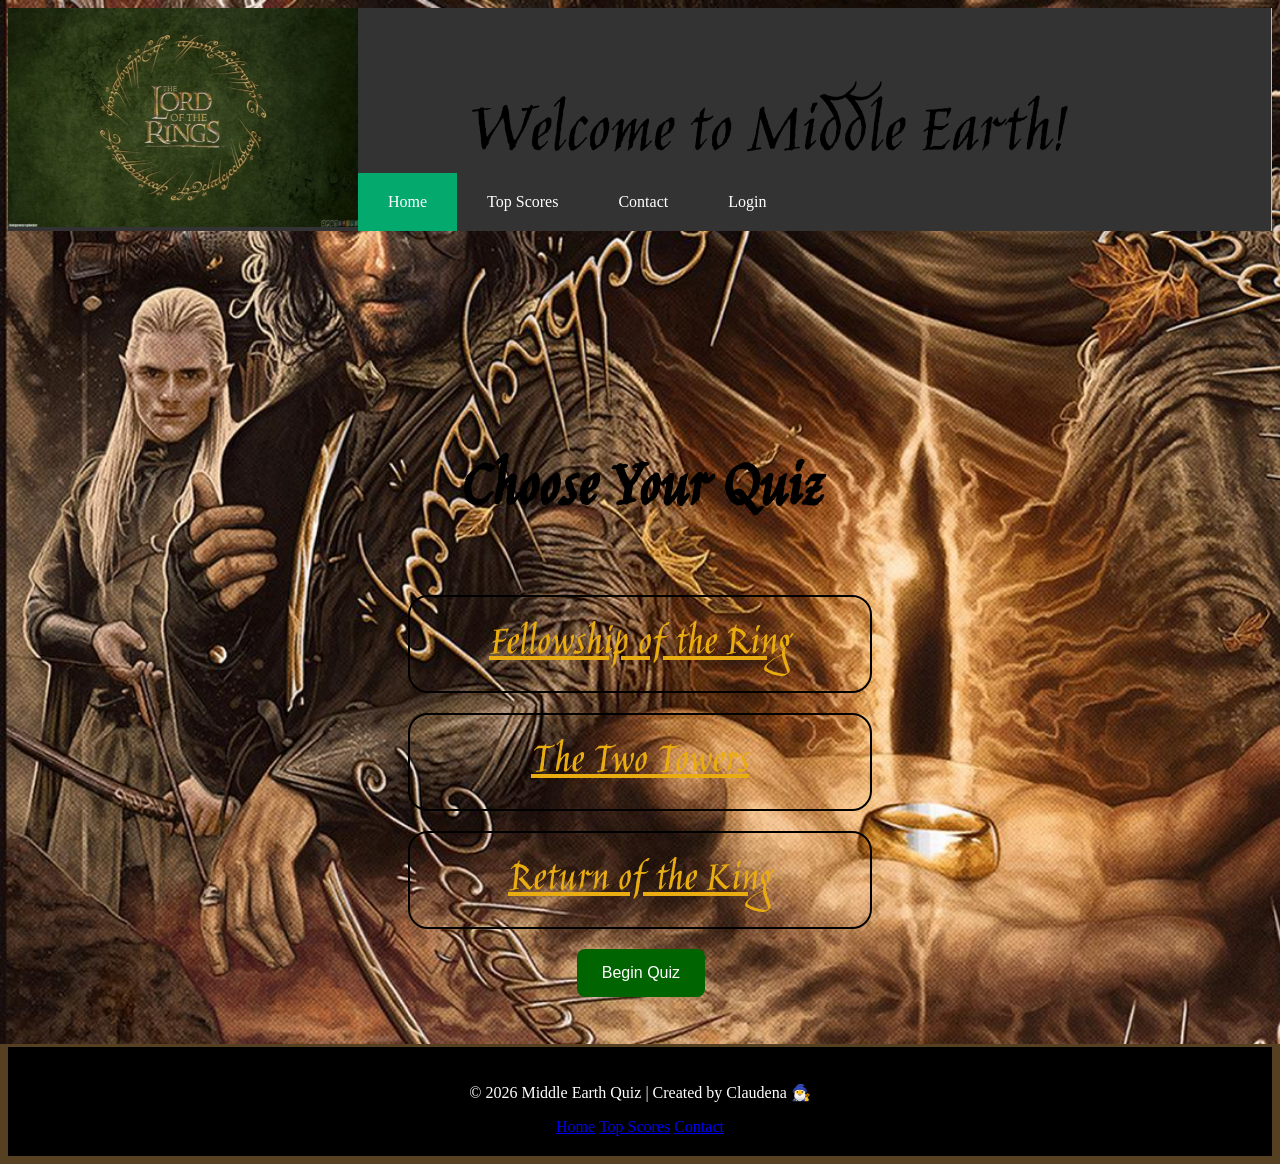
<file: index.html>
<!doctype html>
<html lang="en">
  <head>
    <meta charset="UTF-8" />
    <meta name="viewport" content="width=device-width, initial-scale=1.0" />
    <title>LordOfTheRings</title>
    <link rel="stylesheet" href="styles.css" />
    <link rel="preconnect" href="https://fonts.googleapis.com" />
    <link rel="preconnect" href="https://fonts.gstatic.com" crossorigin />
    <link
      href="https://fonts.googleapis.com/css2?family=Jim+Nightshade&display=swap"
      rel="stylesheet"
    />

    <style>
      h1 {
        position: relative;
        top: -200px;
        text-align: center;
        
      }
      h1 {

        font-family: "Jim Nightshade", cursive;
        font-weight: 400;
        font-style: normal;
        font-size: 75px;
        transition: transform 2s ease-in-out;
        margin-left: 20%;
        animation: fadeSlideIn 2.0s ease-out;
        
        /* transition: font-size 2s ease-in-out ; */
      }
       h1:hover {
        transform: scale(1.5);
        color: gold;
        
       }
      /* h1:hover {
        font-size: 100px;
        color: gold;
       
      } */

    </style>
  </head>

  <body style="background-color:#554121 ;">
    <ul class="list-one" style="display: flex; align-items: flex-end;">
      <li>
        <img
          style="width: 350px"
          src="./images/lotr logo.avif"
          alt="LOTR logo"
        />
      </li>
      <li><a class="active" href="./index.html">Home</a></li>
      <li><a href="./top_scores.html">Top Scores</a></li>
      <li><a href="#contact">Contact</a></li>
      <li><a href="./user_login.html">Login</a></li>
    </ul>
    <h1>Welcome to Middle Earth!</h1>

    <div class="choose-quiz">
      <h2>Choose Your Quiz</h2>

  <div class="quiz-options">
    <a href="./quiz_one.html" class="quiz-choice">
      Fellowship of the Ring
    </a>

    <a href="#" class="quiz-choice">
      The Two Towers
    </a>

    <a href="#" class="quiz-choice">
      Return of the King
    </a>
  </div>
</div>
    
    <button type="submit">Begin Quiz</button>

    </div>

<footer class="footer">
  <p>© 2026 Middle Earth Quiz | Created by Claudena 🧙‍♂️</p>

  <div class="footer-links">
    <a href="#">Home</a>
    <a href="#">Top Scores</a>
    <a href="#">Contact</a>
  </div>
</footer>
 



  </body>
</html>
</file>
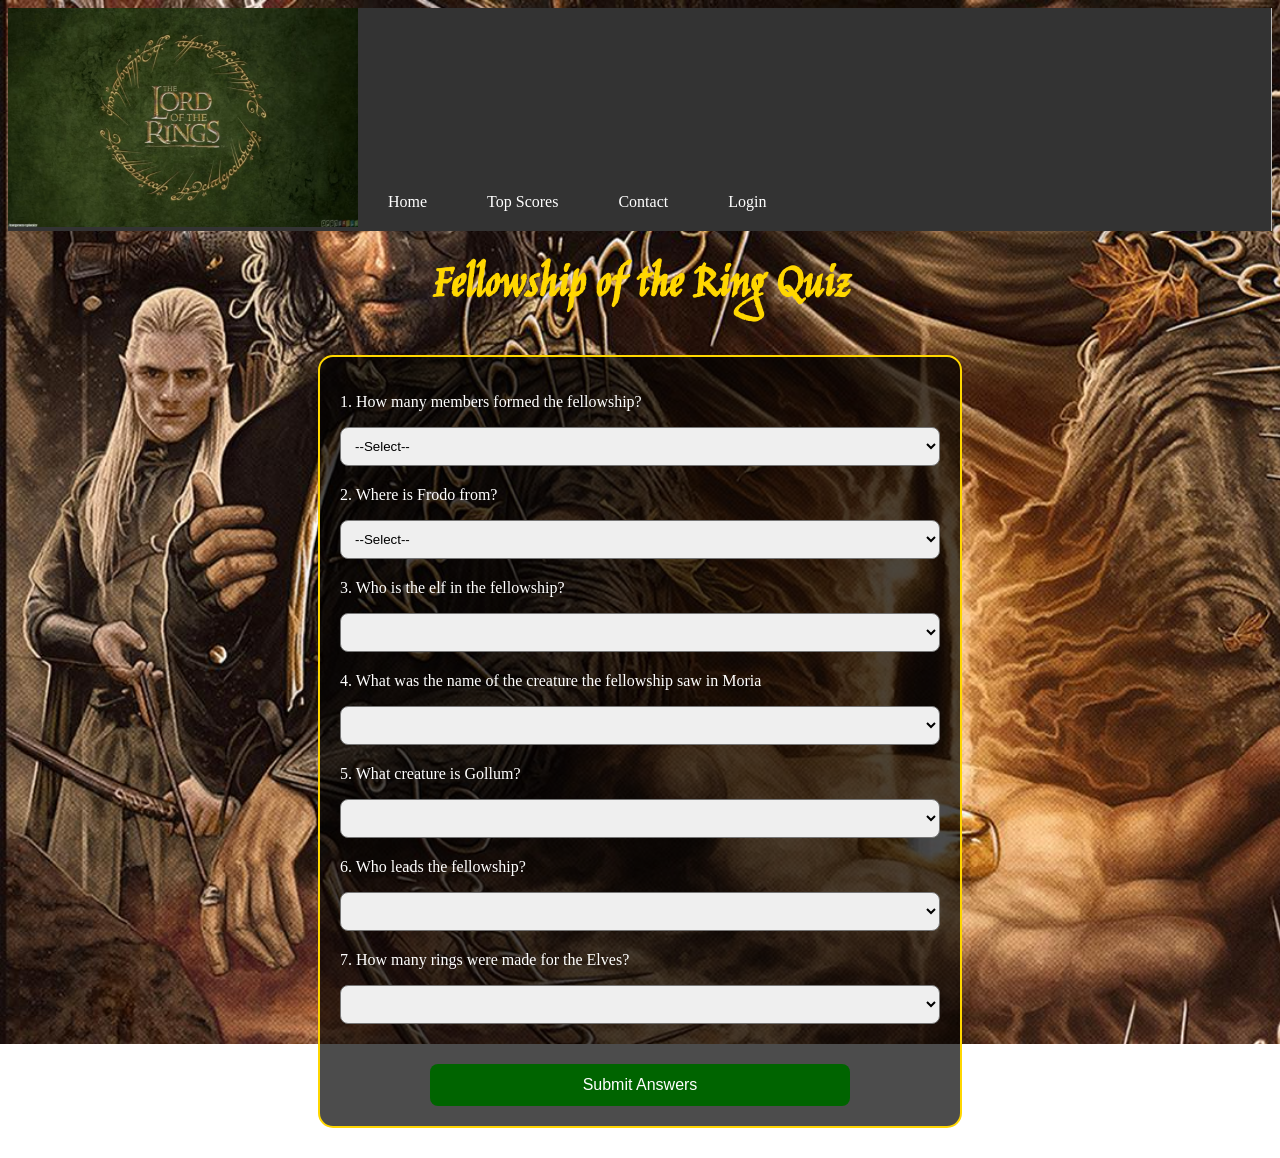
<file: quiz_one.html>
<!DOCTYPE html>
<html lang="en">
<head>
  <meta charset="UTF-8">
  <meta name="viewport" content="width=device-width, initial-scale=1.0">
  <title>Fellowship Quiz</title>
   <link rel="preconnect" href="https://fonts.googleapis.com" />
    <link rel="preconnect" href="https://fonts.gstatic.com" crossorigin />
    <link
      href="https://fonts.googleapis.com/css2?family=Jim+Nightshade&display=swap"
      rel="stylesheet"
    />
  <link rel="stylesheet" href="styles.css">
</head>

<body>

  
  <ul class="list-one" style="display: flex; align-items: flex-end;">
    <li>
      <img style="width: 350px" src="./images/lotr logo.avif" alt="LOTR logo" />
    </li>
    <li><a href="./index.html">Home</a></li>
    <li><a href="./top_scores.html">Top Scores</a></li>
    <li><a href="#">Contact</a></li>
    <li><a href="./user_login.html">Login</a></li>
  </ul>

  <h1 class="quiz-title">Fellowship of the Ring Quiz</h1>

  <form class="quiz-form" id="quizForm">

    
    <div class="question">
      <p>1. How many members formed the fellowship?</p>
      <select name="q1">
        <option value="">--Select--</option>
        <option value="three">11</option>
        <option value="nine">9</option>
        <option value="seven">7</option>
      </select>
    </div>

    
    <div class="question">
      <p>2. Where is Frodo from?</p>
      <select name="q2">
        <option value="">--Select--</option>
        <option value="buckland">Buckland</option>
        <option value="bag-end">Bag End</option>
        <option value="long-bottom">Long Bottom</option>
      </select>
    </div>

    

    <div class="question">
      <p>3. Who is the elf in the fellowship?</p>
      <select name="q3">
        <option value=""></option>
        <option value="legolas">Legolas</option>
        <option value="elrond">Elrond</option>
        <option value="thranduil">Thranduil</option>
      </select>
    </div>

    <div class="question">
      <p>4. What was the name of the creature the fellowship saw in Moria</p>
      <select name="q4">
        <option value=""></option>
        <option value="urakhi">Urak-hi</option>
        <option value="balrog">Balrog</option>
        <option value="warg">Warg</option>
      </select>
    </div>

    <div class="question">
      <p>5. What creature is Gollum?</p>
      <select name="q5">
        <option value=""></option>
        <option value="hobbit">Former Hobbit</option>
        <option value="orc">Orc</option>
        <option value="elf">Elf</option>
      </select>
    </div>

    <div class="question">
      <p>6. Who leads the fellowship?</p>
      <select name="q6">
        <option value=""></option>
        <option value="aragorn">Aragorn</option>
        <option value="gandalf">Gandalf</option>
        <option value="boromir">Boromir</option>
      </select>
    </div>

    <div class="question">
      <p>7. How many rings were made for the Elves?</p>
      <select name="q7">
        <option value=""></option>
        <option value="five">5</option>
        <option value="two">2</option>
        <option value="three">3</option>
      </select>
    </div>

    <button class="button-quiz">Submit Answers</button>

  </form>

  

  

</body>
</html>
</file>
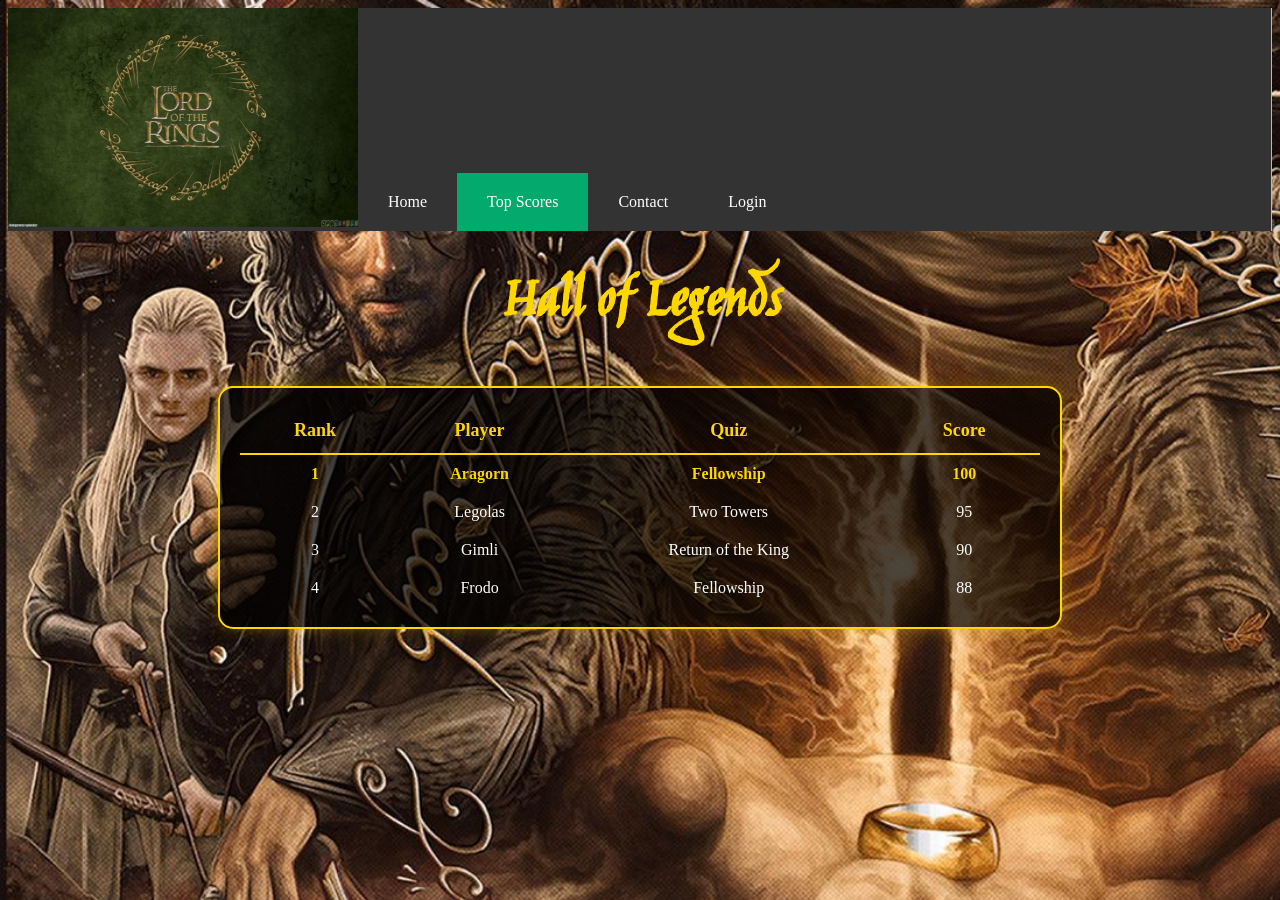
<file: top_scores.html>
<!DOCTYPE html>
<html lang="en">
<head>
    <meta charset="UTF-8">
    <meta name="viewport" content="width=device-width, initial-scale=1.0">
    <title>TopScores</title>

     <link rel="preconnect" href="https://fonts.googleapis.com" />
    <link rel="preconnect" href="https://fonts.gstatic.com" crossorigin />
    <link
      href="https://fonts.googleapis.com/css2?family=Jim+Nightshade&display=swap"
      rel="stylesheet"
    />

    <link rel="stylesheet" href="styles.css">


</head>
<body>
    
<ul class="list-one" style="display: flex; align-items: flex-end;">
    <li>
      <img style="width: 350px" src="./images/lotr logo.avif" alt="LOTR logo" />
    </li>
    <li><a href="./index.html">Home</a></li>
    <li><a class="active" href="./top_scores.html">Top Scores</a></li>
    <li><a href="#">Contact</a></li>
    <li><a href="./user_login.html">Login</a></li>
  </ul>

   
  <h1 class="scores-title">Hall of Legends</h1>

  
  <div class="scores-container">

    <table class="scores-table">
      <thead>
        <tr>
          <th>Rank</th>
          <th>Player</th>
          <th>Quiz</th>
          <th>Score</th>
        </tr>
      </thead>

      <tbody>
        <tr>
          <td>1</td>
          <td>Aragorn</td>
          <td>Fellowship</td>
          <td>100</td>
        </tr>
        <tr>
          <td>2</td>
          <td>Legolas</td>
          <td>Two Towers</td>
          <td>95</td>
        </tr>
        <tr>
          <td>3</td>
          <td>Gimli</td>
          <td>Return of the King</td>
          <td>90</td>
        </tr>
        <tr>
          <td>4</td>
          <td>Frodo</td>
          <td>Fellowship</td>
          <td>88</td>
        </tr>
      </tbody>
    </table>

  </div>










</body>
</html>
</file>
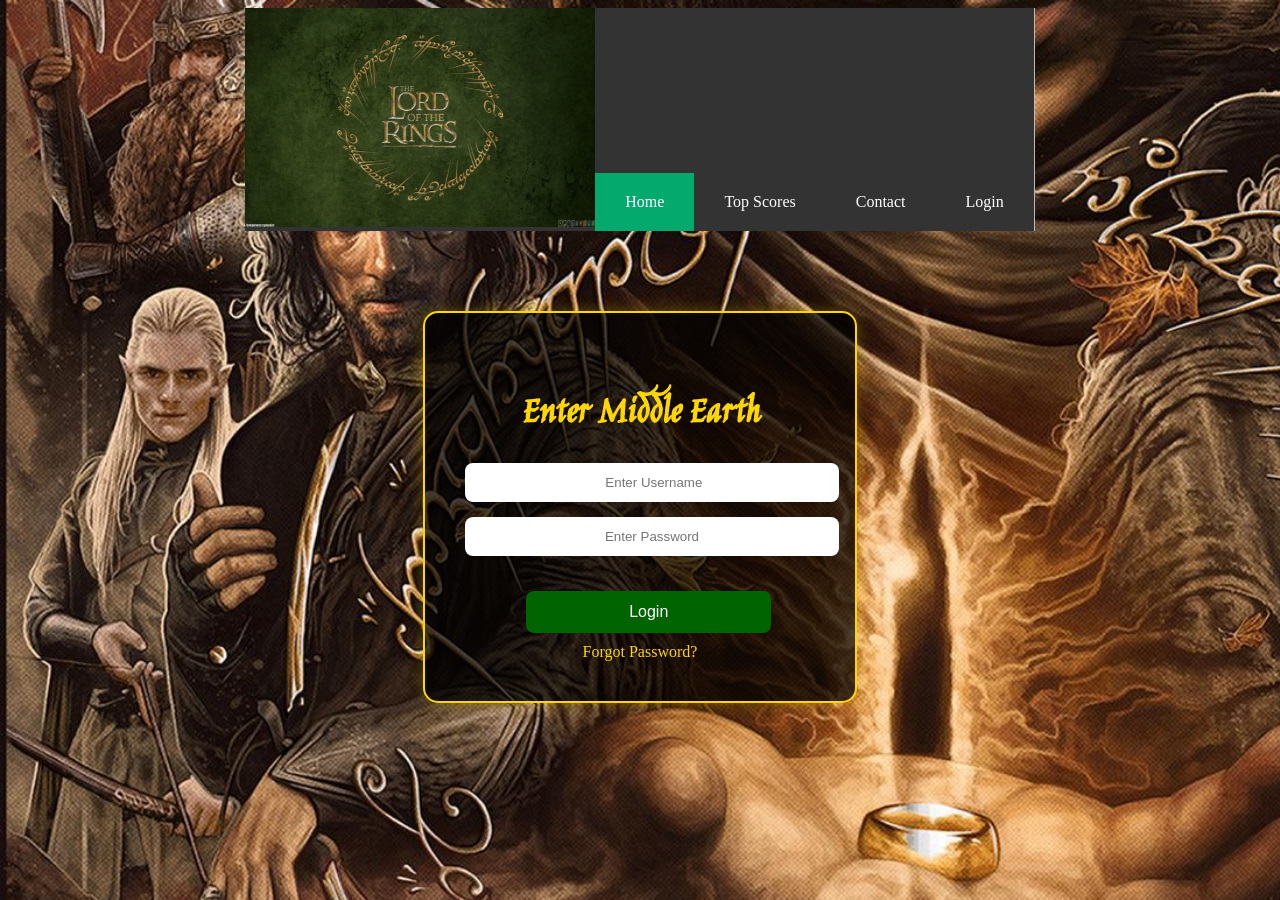
<file: user_login.html>
<!DOCTYPE html>
<html lang="en">
<head>
    <meta charset="UTF-8">
    <meta name="viewport" content="width=device-width, initial-scale=1.0">
    <title>UserLogin</title>

     <link rel="preconnect" href="https://fonts.googleapis.com" />
    <link rel="preconnect" href="https://fonts.gstatic.com" crossorigin />
    <link
      href="https://fonts.googleapis.com/css2?family=Jim+Nightshade&display=swap"
      rel="stylesheet"
    />
    <link rel="stylesheet" href="./styles.css">


</head>
<body class="login-body">
    <ul class="list-one" style="display: flex; align-items: flex-end;">
      <li>
        <img
          style="width: 350px"
          src="./images/lotr logo.avif"
          alt="LOTR logo"
        />
      </li>
      <li><a class="active" href="./index.html">Home</a></li>
      <li><a href="./top_scores.html">Top Scores</a></li>
      <li><a href="#contact">Contact</a></li>
      <li><a href="./user_login.html">Login</a></li>
    </ul>

       

  <div class="login-container">

  <h2 class="login-title">Enter Middle Earth</h2>

  <form class="login-form">
    <input type="text" placeholder=" Enter Username">
    <input type="password" placeholder="Enter Password">

    <button class="button-login">Login</button>

    <a href="#" class="forgot-link">Forgot Password?</a>
  </form>

</div>
    
</body>
</html>
</file>
<file: styles.css>
body {

  background-image:
  url(./images/lotr\ wallpaper.jpeg);
  background-size: contain;
  background-repeat: no-repeat;
  background-size: 1865px;
  
  
} 

@keyframes fadeSlideIn {
  from {
    opacity: 0;
    transform: translateY(-40px);
  }
  to {
    opacity: 1;
    transform: translateY(0);
  }
}




.list-one {
  list-style-type: none;
  margin: 0;
  padding: 0;
  overflow: hidden;
  background-color: #333;
}

.list-one {
  display: flex;

  border-right: 1px solid #bbb;
}

.list-one:last-child {
  border-right: none;
}

.list-one a {
  display: block;
  color: white;
  text-align: center;
  padding: 20px 30px;
  text-decoration: none;
}

.list-one a:hover:not(.active) {
  background-color: #111;
}

.active {
  background-color: #04AA6D;
}

button {
    /* margin-top: 300px; */
     margin-top: 20px;
     margin-left: 45%;
  padding: 15px 25px;
  font-size: 16px;
  border: none;
  border-radius: 8px;
  background-color: darkgreen;
  color: white;
  
 
  transition: 0.3s;
}

.choose-quiz {
  text-align:center;
  font-family: "Jim Nightshade", cursive;
  font-size: 45px; 
  color: black;
}

.quiz-options {
  display: flex;
  flex-direction: column;
  align-items: center;
  gap: 20px;
  
}
.quiz-choice {
  display: block;
  padding: 15px 30px;
  width: 400px;
  

  border: 2px solid black;
  border-radius: 20px;
  color: rgb(233, 172, 17);
  
  transition: all 0.3s ease;
}

.footer {
  margin-top: 50px;
  padding: 20px;

  background-color: black;
  color: white;

  text-align: center;
}

/* login page */

.login-body {
  display: flex;
  flex-direction: column;
  align-items: center;
}

.login-container {
  margin-top: 80px;
  padding: 40px;
  width: 350px;

  background: rgba(0, 0, 0, 0.7);
  border: 2px solid gold;
  border-radius: 15px;

  text-align: center;
  color: white;

  animation: fadeSlideIn 1.5s ease-out;
}

.login-container {
  box-shadow: 0 0 15px rgba(255, 215, 0, 0.3);
}

.login-title {
  font-family: "Jim Nightshade", cursive;
  font-size: 40px;
  margin-bottom: 20px;
  color: gold;
}

.login-form input {
  width: 100%;
  padding: 12px;
  margin-bottom: 15px;

  border-radius: 8px;
  border: none;
  text-align: center;
}

.button-login {
  width: 70%;
  padding: 12px;
  margin-left: 5%;

  background-color: darkgreen;
  color: white;
  border: none;
  border-radius: 8px;

  
  transition: 0.3s;
}

.button-login:hover {
  background-color: green;
  transform: scale(1.05);
}

.forgot-link {
  display: block;
  margin-top: 10px;

  color: gold;
  text-decoration: none;
}

.forgot-link:hover {
  text-decoration: underline;
}

 /* top scores page styling */

 .scores-title {
  text-align: center;
  font-family: "Jim Nightshade", cursive;
  font-size: 60px;
  color: gold;
  margin-top: 30px;

  animation: fadeSlideIn 1.5s ease-out;
}

.scores-container {
  width: 80%;
  max-width: 800px;

  margin: 40px auto;
  padding: 20px;

  background: rgba(0, 0, 0, 0.7);
  border: 2px solid gold;
  border-radius: 15px;

  box-shadow: 0 0 15px rgba(255, 215, 0, 0.3);
}

.scores-table {
  width: 100%;
  border-collapse: collapse;
  color: white;
}

.scores-table th {
  padding: 12px;
  border-bottom: 2px solid gold;
  font-size: 18px;
}

.scores-table td {
  padding: 10px;
  text-align: center;
}

.scores-table tr:first-child {
  color: gold;
  font-weight: bold;
}

/* styles for quiz page */

.quiz-title {
  text-align: center;
  font-family: "Jim Nightshade", cursive;
  font-size: 50px;
  color: gold;
  margin-top: 20px;
}

.quiz-form {
  width: 80%;
  max-width: 600px;
  margin: 30px auto;
  padding: 20px;

  background: rgba(0, 0, 0, 0.7);
  border: 2px solid gold;
  border-radius: 15px;

  color: white;
}

.question {
  margin-bottom: 20px;
}

select {
  width: 100%;
  padding: 10px;
  border-radius: 8px;
}

.button-quiz {
  width: 70%;
  padding: 12px;
  margin-left: 15%;

  background-color: darkgreen;
  color: white;
  border: none;
  border-radius: 8px;

  
  transition: 0.3s;
}

.button-quiz:hover {
  background-color: green;
  transform: scale(1.05);
}
</file>
